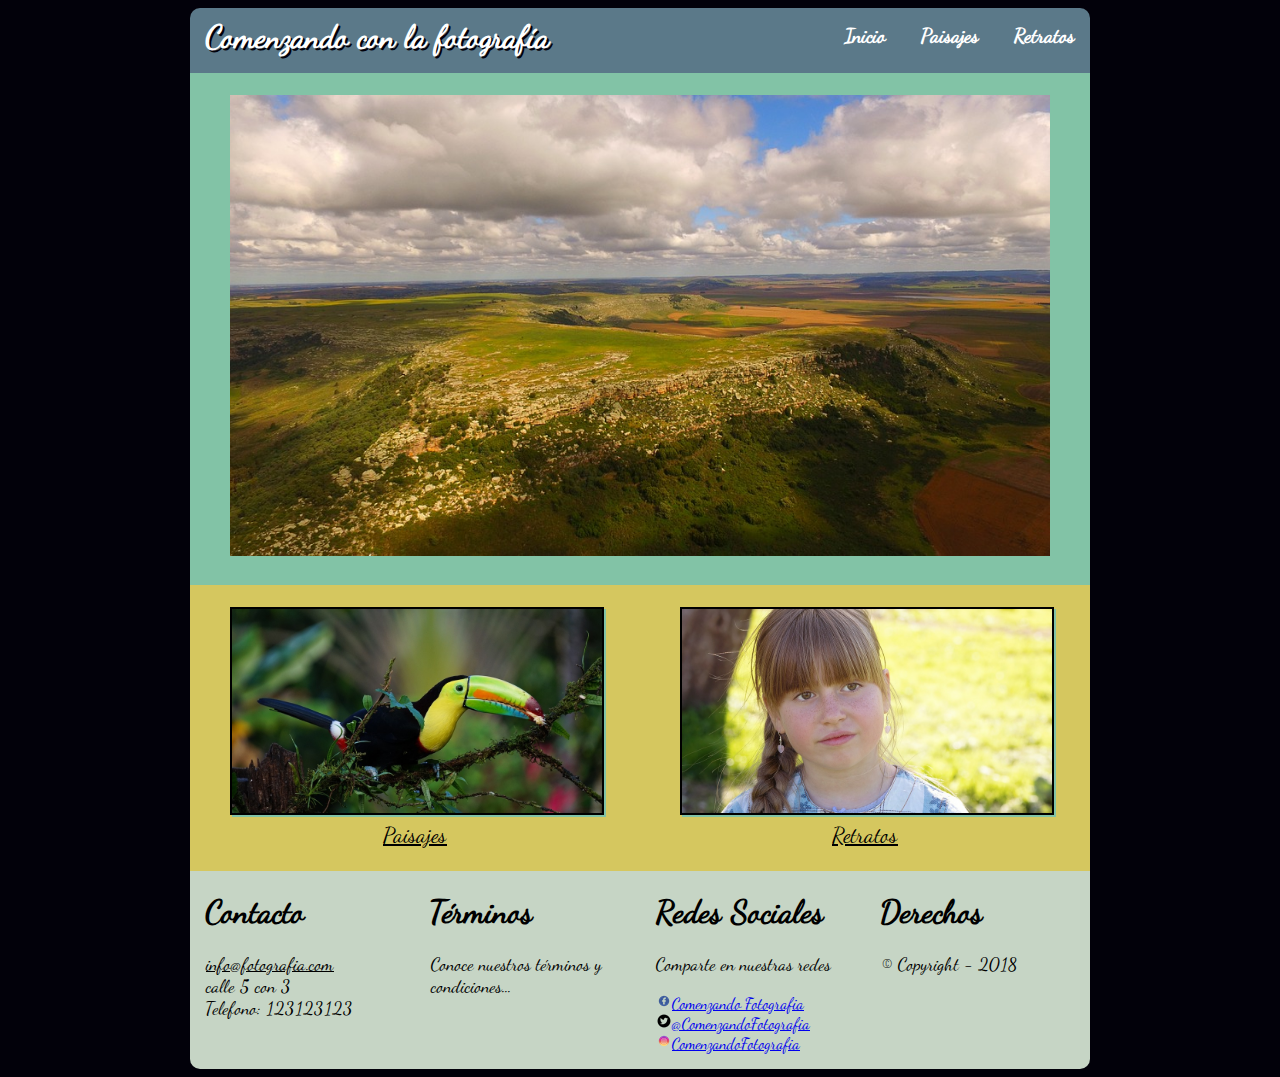
<file: index.html>
<!DOCTYPE html>
<html>
  <head>
    <meta charset="utf-8">
    <meta name="author" content="German Medina">
    <meta name="description" content="Sitio web para poner en practica conocimientos de CSS">
    <meta name="keywords" content="CSS3, efectos, sombras, transiciones, galeria, paisajes, retratos">
    <meta name="viewport" content="width=device-width, user-scalable=no, initial-scale=1.0">
    <link rel="stylesheet" href="css/estilo.css">
    <title>Comenzando con la fotografia</title>
  </head>
  <body>
    <div class="contenido">
      <header>
          <div class="cabecera">
          <!-- Título de la página -->
            <div class="titulo">
              <a href="index.html"><strong>Comenzando con la fotografía</strong></a>
            </div>
          <!-- MENU de página -->
            <div class="menu">
              <ul>
              <a href="index.html"><li><strong>Inicio</strong></li></a>
              <a href="pages\paisajes.html"><li><strong>Paisajes</strong></li></a>
              <a href="pages\retratos.html"><li><strong>Retratos</strong></li></a>
              </ul>
            </div>
          </div>
        </header>

      <section>
        <div class="imagenes">
          <div class="imagen1">
            <figure>
              <figcaption></figcaption>
              <img src="imagenes\paisaje_prin.jpg" alt="Imagen central">
            </figure>
          </div>
          <div class="imagen2">
            <figure>
              <a href="pages\paisajes.html"><img src="imagenes\tucan_sec.jpg" alt="Link a Paisajes">
              <figcaption>Paisajes</figcaption>
            </figure>
            </a>
          </div>
          <div class="imagen3">
            <figure>
              <a href="pages\retratos.html"><img src="imagenes\retrato_ter.jpg" alt="Link a Retratos">
              <figcaption>Retratos</figcaption>
            </figure>
            </a>
          </div>
        </div>
      </section>

      <footer id=piedepagina>
        <div class="bloque1">
          <h1>Contacto</h1>
          <p>
            <a href="mailto:info@fotografia.com">info@fotografia.com</a>
            <br>
            calle 5 con 3
            <br>
            Telefono: 123123123
          </p>
        </div>
        <div class="bloque2">
          <h1>Términos</h1>
          <p>Conoce nuestros términos y condiciones...</p>
        </div>
        <div class="bloque3">
          <h1>Redes Sociales</h1>
          <p>
            Comparte en nuestras redes
          </p>
          <a href="https://www.facebook.com/gerantony" target="_blank"><img src="imagenes\ico_facebook.png" alt="Facebook">Comenzando Fotografia</a>
          <br>
          <a href="https://twitter.com/gerantony1" target="_blank"><img src="imagenes\ico_twitter.png" alt="Facebook">@ComenzandoFotografia</a>
          <br>
          <a href="https://www.instagram.com/gerantony1" target="_blank"><img src="imagenes\ico_instagram.png" alt="Facebook">ComenzandoFotografia</a>
        </div>
        <div class="bloque4">
          <h1>Derechos</h1>
          <p>© Copyright - 2018</p>
        </div>
      </footer>

    </div>
  </body>
</html>
</file>
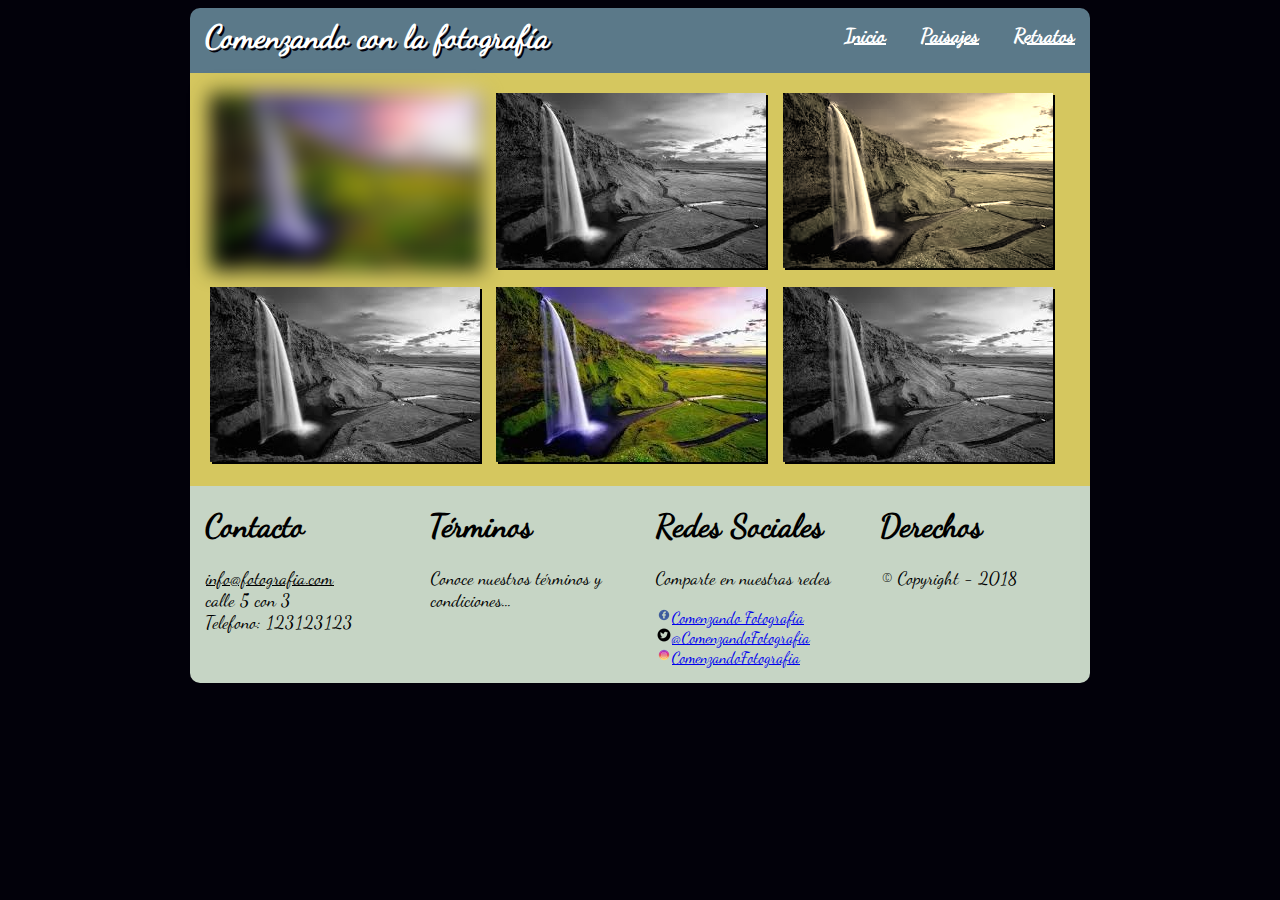
<file: pages/paisajes.html>
<!DOCTYPE html>
<html>
  <head>
    <meta charset="utf-8">
    <meta name="author" content="German Medina">
    <meta name="description" content="Sitio web para poner en practica conocimientos de CSS">
    <meta name="keywords" content="CSS3, efectos, sombras, transiciones, galeria, paisajes, retratos">
    <meta name="viewport" content="width=device-width, user-scalable=no, initial-scale=1.0">
    <link rel="stylesheet" href="../css/estilo2.css">
    <title>Paisajes</title>
  </head>
  <body>
    <div class="contenido">
      <header>
          <div class="cabecera">
          <!-- Título de la página -->
            <div class="titulo">
              <a href="../index.html"><strong>Comenzando con la fotografía</strong></a>
            </div>
          <!-- MENU de página -->
            <div class="menu">
              <ul>
              <a href="../index.html"><li><strong>Inicio</strong></li></a>
              <a href="#"><li><strong>Paisajes</strong></li></a>
              <a href="#"><li><strong>Retratos</strong></li></a>
              </ul>
            </div>
          </div>
        </header>

        <section>
          <div class="imagenes">
            <div class="imagen1">
              <img src="..\imagenes\paisajes1.jfif" alt="Imagen 1 con efecto blur">
            </div>
            <div class="imagen2">
              <img src="..\imagenes\paisajes1.jfif" alt="Imagen 2 con efecto Escala de Grises">
            </div>
            <div class="imagen3">
              <img src="..\imagenes\paisajes1.jfif" alt="Imagen 3 con efecto Sepia">
            </div>
            <div class="imagen4">
              <img src="..\imagenes\paisajes1.jfif" alt="Imagen 4 con efecto Escala de Grises">
            </div>
            <div class="imagen5">
              <img src="..\imagenes\paisajes1.jfif" alt="Imagen 5 con efecto Escala de Grises">
            </div>
            <div class="imagen6">
              <img src="..\imagenes\paisajes1.jfif" alt="Imagen 6 con efecto Escala de Grises">
            </div>
          </div>
        </section>

        <footer id=piedepagina>
          <div class="bloque1">
            <h1>Contacto</h1>
            <p>
              <a href="mailto:info@fotografia.com">info@fotografia.com</a>
              <br>
              calle 5 con 3
              <br>
              Telefono: 123123123
            </p>
          </div>
          <div class="bloque2">
            <h1>Términos</h1>
            <p>Conoce nuestros términos y condiciones...</p>
          </div>
          <div class="bloque3">
            <h1>Redes Sociales</h1>
            <p>
              Comparte en nuestras redes
            </p>
            <a href="https://www.facebook.com/gerantony" target="_blank"><img src="..\imagenes\ico_facebook.png" alt="Facebook">Comenzando Fotografia</a>
            <br>
            <a href="https://twitter.com/gerantony1" target="_blank"><img src="..\imagenes\ico_twitter.png" alt="Facebook">@ComenzandoFotografia</a>
            <br>
            <a href="https://www.instagram.com/gerantony1" target="_blank"><img src="..\imagenes\ico_instagram.png" alt="Facebook">ComenzandoFotografia</a>
          </div>
          <div class="bloque4">
            <h1>Derechos</h1>
            <p>© Copyright - 2018</p>
          </div>
        </footer>

    </div>
  </body>
</html>
</file>
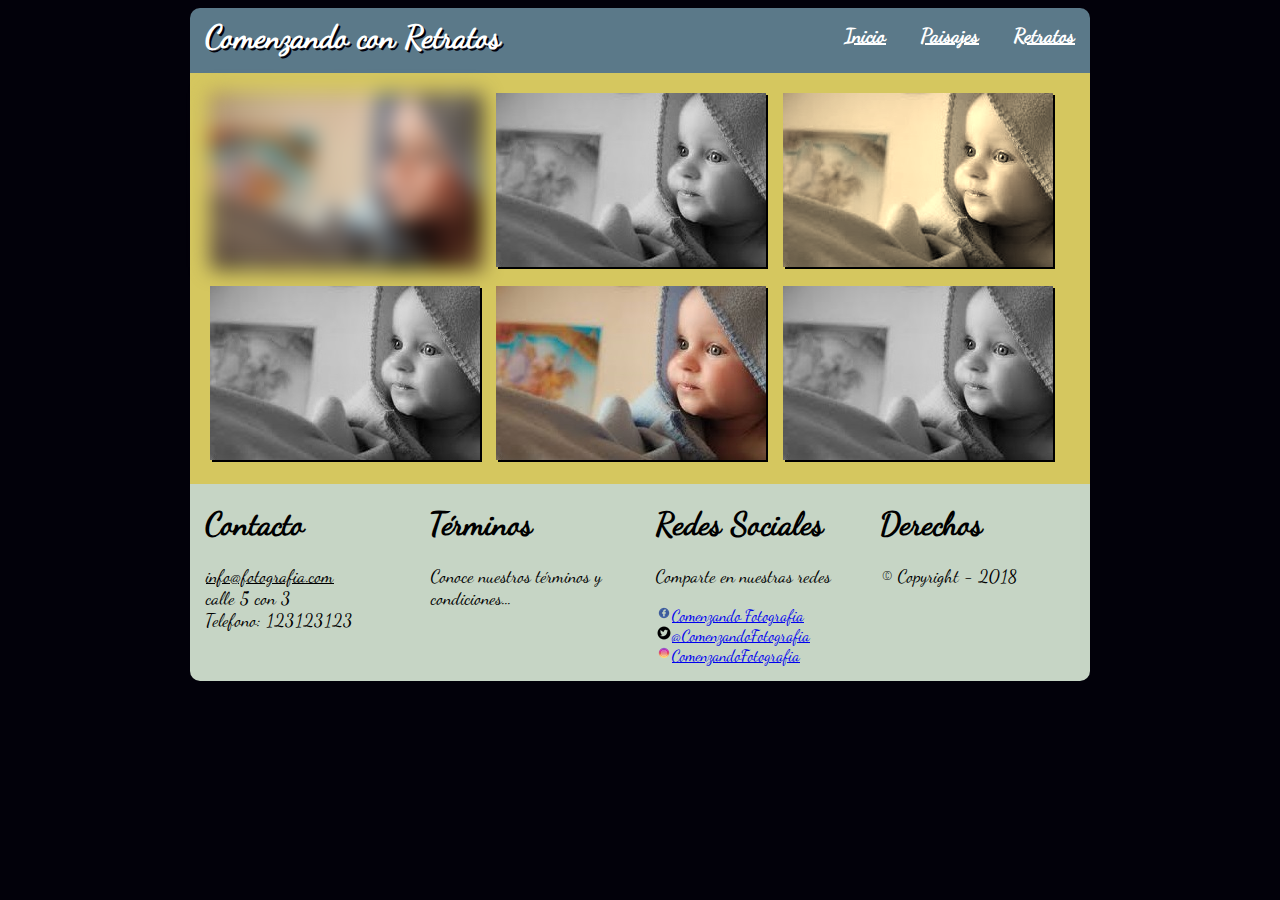
<file: pages/retratos.html>
<!DOCTYPE html>
<html>
  <head>
    <meta charset="utf-8">
    <meta name="author" content="German Medina">
    <meta name="description" content="Sitio web para poner en practica conocimientos de CSS">
    <meta name="keywords" content="CSS3, efectos, sombras, transiciones, galeria, paisajes, retratos">
    <meta name="viewport" content="width=device-width, user-scalable=no, initial-scale=1.0">
    <link rel="stylesheet" href="../css/estilo2.css">
    <title>Paisajes</title>
  </head>
  <body>
    <div class="contenido">
      <header>
          <div class="cabecera">
          <!-- Título de la página -->
            <div class="titulo">
              <a href="../index.html"><strong>Comenzando con Retratos</strong></a>
            </div>
          <!-- MENU de página -->
            <div class="menu">
              <ul>
              <a href="../index.html"><li><strong>Inicio</strong></li></a>
              <a href="..\pages\paisajes.html"><li><strong>Paisajes</strong></li></a>
              <a href="#"><li><strong>Retratos</strong></li></a>
              </ul>
            </div>
          </div>
        </header>

        <section>
          <div class="imagenes">
            <div class="imagen1">
              <img src="..\imagenes\retratos1.jfif" alt="Imagen 1 con efecto blur">
            </div>
            <div class="imagen2">
              <img src="..\imagenes\retratos1.jfif" alt="Imagen 2 con efecto Escala de Grises">
            </div>
            <div class="imagen3">
              <img src="..\imagenes\retratos1.jfif" alt="Imagen 3 con efecto Sepia">
            </div>
            <div class="imagen4">
              <img src="..\imagenes\retratos1.jfif" alt="Imagen 4 con efecto Escala de Grises">
            </div>
            <div class="imagen5">
              <img src="..\imagenes\retratos1.jfif" alt="Imagen 5 con efecto Escala de Grises">
            </div>
            <div class="imagen6">
              <img src="..\imagenes\retratos1.jfif" alt="Imagen 6 con efecto Escala de Grises">
            </div>
          </div>
        </section>

        <footer id=piedepagina>
          <div class="bloque1">
            <h1>Contacto</h1>
            <p>
              <a href="mailto:info@fotografia.com">info@fotografia.com</a>
              <br>
              calle 5 con 3
              <br>
              Telefono: 123123123
            </p>
          </div>
          <div class="bloque2">
            <h1>Términos</h1>
            <p>Conoce nuestros términos y condiciones...</p>
          </div>
          <div class="bloque3">
            <h1>Redes Sociales</h1>
            <p>
              Comparte en nuestras redes
            </p>
            <a href="https://www.facebook.com/gerantony" target="_blank"><img src="..\imagenes\ico_facebook.png" alt="Facebook">Comenzando Fotografia</a>
            <br>
            <a href="https://twitter.com/gerantony1" target="_blank"><img src="..\imagenes\ico_twitter.png" alt="Facebook">@ComenzandoFotografia</a>
            <br>
            <a href="https://www.instagram.com/gerantony1" target="_blank"><img src="..\imagenes\ico_instagram.png" alt="Facebook">ComenzandoFotografia</a>
          </div>
          <div class="bloque4">
            <h1>Derechos</h1>
            <p>© Copyright - 2018</p>
          </div>
        </footer>

    </div>
  </body>
</html>
</file>
<file: css/estilo.css>
@font-face {
  font-family: 'DancingScript';
  src: url(../fuentes/DancingScript-Regular.otf);
}

body{
  background-color:#02010a;
  font-family: 'DancingScript', arial;
}

.contenido{
  width: 900px;
  margin: 0 auto;
}
@keyframes slidein {
  0% {
    margin-top: 150%;
  }

  60% {
    margin-top: -5%;
  }
  100%{
    margin-top: 0%;
  }
}
.cabecera{
  background-color: #5B7989;
  display: flex;
  flex-flow: row wrap;
  border-radius: 10px 10px 0 0;
  -moz-border-radius: 10px 10px 0 0;
  -webkit-border-radius: 10px 10px 0 0;
  animation-duration: 1s;
  animation-name: slidein;
}
.contenido div {
  box-sizing: border-box;
	min-width: 50px;
}
.titulo{
  width: 50%;
  font-size: 2em;
  padding-top: 0.3em;
  padding-bottom: 0.5em;
  padding-left: 0.5em;
  text-shadow: 2px 2px #02010A;
}
.titulo a:link{
  color: white;
  text-decoration: none;
}
.titulo a:hover{
  color: white;
}
.titulo a:visited{
  color: white;
}
 .menu ul a:hover li{
   text-decoration: overline;
   color: rgba(1, 73, 126, 0.88);
 }
.menu{
  width: 50%;
}
.titulo a{
  font-weight: normal;
}
.menu ul{
  justify-content: flex-end;
  display: flex;
}
.menu li{
  list-style: none;
  float: left;
  display: inline block;
  padding-left: 1em;
  font-size: 20px;
  text-align: right;
  float: right;
  margin: 0 15px 0 0;
  color: white;
}
.menu ul li a:link{
  color: white;
}
.menu a:hover{
  text-decoration: overline;
  color: rgb(201, 201, 201);
}

.imagenes{
  width: 900px;
  margin: 0 auto;
  display: flex;
  flex-flow: row wrap;
  text-align: center;
  font-size: 22px;
}

.imagen1{
  background-color: #82C3A6;
  width: 100%;
}
.imagen1 img{
    width: 100%;
}
.imagen2{
  background-color: #D5C75F;
  width: 50%;
}
.imagen2 a:link, .imagen2 a:visited{
  color: black;
}
.imagen2 img{
  width: 100%;
  border: 2px black solid;
  box-shadow: 2px 2px 0 #82C3A6;
  transition: 1S;
}
.imagen2 img:hover{
  transform: rotate(10deg);
}
.imagen3{
  background-color: #D5C75F;
  width: 50%;

}
.imagen3 a:link, .imagen3 a:visited{
  color: black;
}
.imagen3 img{
  width: 100%;
  border: 2px black solid;
  box-shadow: 2px 2px #82C3A6;
  transition: 1S;
}
.imagen3 img:hover{
  transform: translate(20px, -5px);
}

#piedepagina{
  background-color: #C6D5C5;
  display: flex;
  flex-flow: row wrap;
  border-radius: 0 0 10px 10px;
  -moz-border-radius: 0 0 10px 10px;
  -webkit-border-radius: 0 0 10px 10px;
  padding-bottom: 1em;
}
.bloque1{
  width: 25%;
  padding-left: 1em;
}
.bloque2{
  width: 25%;
  padding-left: 1em;
}
.bloque3{
  width: 25%;
  padding-left: 1em;
}
.bloque4{
  width: 25%;
  padding-left: 1em;
}
p{
  font-size: 18px;
}
.bloque1 a:link, .bloque1 a:hover, .bloque1 a:visited{
  color: black;
}

@media (max-width: 480px){
.contenido
	{
		width: 100%;
	}
	.cabecera
	{
	width: 100%;
  text-align: center;
  float: none;
	}
  .titulo{
    width: 100%;
  }
  .menu{
    width: 100%;
  }
  .menu ul{
    justify-content: center;
    padding: 0;
  }
	.imagenes{
    width: 100%;
  }
  .imagen1{
    width: 100%;
  }
  .imagen2{
    width: 100%;
  }
  .imagen3{
    width: 100%;
  }

	#piedepagina
  {
    	width: 100%;
  }
  .bloque1{
    width: 100%;
  }
  .bloque2{
    width: 100%;
  }
  .bloque3{
    width: 100%;
  }
  .bloque4{
    width: 100%;
  }
}

@media (min-width: 481px) and (max-width: 780px){
  .contenido
  	{
  		width: 100%;
  	}
  	.cabecera
  	{
  	width: 100%;
    text-align: center;
    float: none;
  	}
    .titulo{
      width: 100%;
    }
    .menu{
      width: 100%;
    }
    .menu ul{
      justify-content: center;
      padding: 0;
    }
    .imagenes{
      width: 100%;
    }
    #piedepagina
    {
        width: 100%;
    }
}
</file>
<file: css/estilo2.css>
@font-face {
  font-family: 'DancingScript';
  src: url(../fuentes/DancingScript-Regular.otf);
}

body{
  background-color:#02010a;
  font-family: 'DancingScript', arial;
}

.contenido{
  width: 900px;
  margin: 0 auto;
}
@keyframes slidein {
  0% {
    margin-top: 150%;
  }

  60% {
    margin-top: -5%;
  }
  100%{
    margin-top: 0%;
  }
}
.cabecera{
  background-color: #5B7989;
  display: flex;
  flex-flow: row wrap;
  border-radius: 10px 10px 0 0;
  -moz-border-radius: 10px 10px 0 0;
  -webkit-border-radius: 10px 10px 0 0;
  animation-duration: 1s;
  animation-name: slidein;
}
.contenido div {
  box-sizing: border-box;
	min-width: 50px;
}
.titulo{
  width: 50%;
  font-size: 2em;
  padding-top: 0.3em;
  padding-bottom: 0.5em;
  padding-left: 0.5em;
  text-shadow: 2px 2px #02010A;
}
.titulo a:link{
  color: white;
  text-decoration: none;
}
.titulo a:hover{
  color: white;
}
.titulo a:visited{
  color: white;
}
.menu{
  width: 50%;
}
.titulo a{
  font-weight: normal;
}
.menu ul{
  justify-content: flex-end;
  display: flex;
}
.menu li{
  list-style: none;
  float: left;
  display: inline block;
  padding-left: 1em;
  font-size: 20px;
  text-align: right;
  float: right;
  margin: 0 15px 0 0;
  color: white;
}
.menu ul a li{
  text-decoration: underline;
}
 .menu ul a:hover li{
   text-decoration: overline;
   color: rgba(1, 73, 126, 0.88);
 }

.imagenes{
  width: 900px;
  margin: 0 auto;
  padding: 20px;
  display: flex;
  flex-flow: row wrap;
  background-color: #D5C75F;
}

.imagen1, .imagen2, .imagen3, .imagen4, .imagen5, .imagen6{
  width: 33.30%;
}

.imagen4, .imagen5, .imagen6{
  padding-top: 15px;
}
.imagenes img{
  margin: : 15px 0 0 5px;
  box-shadow: 2px 2px black;
  margin-left: auto;
  margin-right: auto;
  margin-top: auto;
  margin-bottom: auto;
}
.imagen1 img{
  -webkit-filter: blur(10px);
}
.imagen2 img, .imagen4 img, .imagen6 img{
  -webkit-filter: grayscale(100%);
}
.imagen3 img{
  -webkit-filter: sepia(90%);
}

#piedepagina{
  background-color: #C6D5C5;
  display: flex;
  flex-flow: row wrap;
  border-radius: 0 0 10px 10px;
  -moz-border-radius: 0 0 10px 10px;
  -webkit-border-radius: 0 0 10px 10px;
  padding-bottom: 1em;
}
.bloque1{
  width: 25%;
  padding-left: 1em;
}
.bloque2{
  width: 25%;
  padding-left: 1em;
}
.bloque3{
  width: 25%;
  padding-left: 1em;
}
.bloque4{
  width: 25%;
  padding-left: 1em;
}
p{
  font-size: 18px;
}
.bloque1 a:link, .bloque1 a:hover, .bloque1 a:visited{
  color: black;
}

@media (max-width: 480px){
.contenido
	{
		width: 100%;
    margin: 0;
	}
	.cabecera
	{
	width: 100%;
  margin: 0;
  text-align: center;
  float: none;
	}
  .titulo{
    width: 100%;
  }
  .menu{
    width: 100%;
  }
  .menu ul{
    justify-content: center;
    padding: 0;
  }
	.imagenes{
    width: 100%;
    margin: 0;
  }
  .imagen1, .imagen2, .imagen3, .imagen4, .imagen5, .imagen6{
    width: 100%;
  }

  .imagenes img{
    display:block;
    margin:auto;
  }
  .imagen1 img, .imagen2 img, .imagen3 img{
    margin-top: 15px;
  }

	#piedepagina
  {
    	width: 100%;
      margin: 0;
  }
  .bloque1{
    width: 100%;
  }
  .bloque2{
    width: 100%;
  }
  .bloque3{
    width: 100%;
  }
  .bloque4{
    width: 100%;
  }
}

@media (min-width: 481px) and (max-width: 780px){
  .contenido
  	{
  		width: 100%;
  	}
  	.cabecera
  	{
  	width: 100%;
    text-align: center;
    float: none;
  	}
    .titulo{
      width: 100%;
    }
    .menu{
      width: 100%;
    }
    .menu ul{
      justify-content: center;
      padding: 0;
    }
    .imagenes{
      width: 100%;
    }
    .imagenes img{
      width: 90%;
      margin: auto;
    }
    .imagen1 img, .imagen2 img, .imagen3 img{
      margin-top: 15px;
    }
    .imagen1, .imagen2{
      width: 50%;
    }
    .imagen3, .imagen4{
      width: 50%;
    }
    .imagen5, .imagen6{
      width: 50%;
    }
    #piedepagina
    {
        width: 100%;
    }
    .bloque1, .bloque2{
      width: 50%;
    }
    .bloque3, .bloque4{
      width: 50%;
    }
}
</file>
